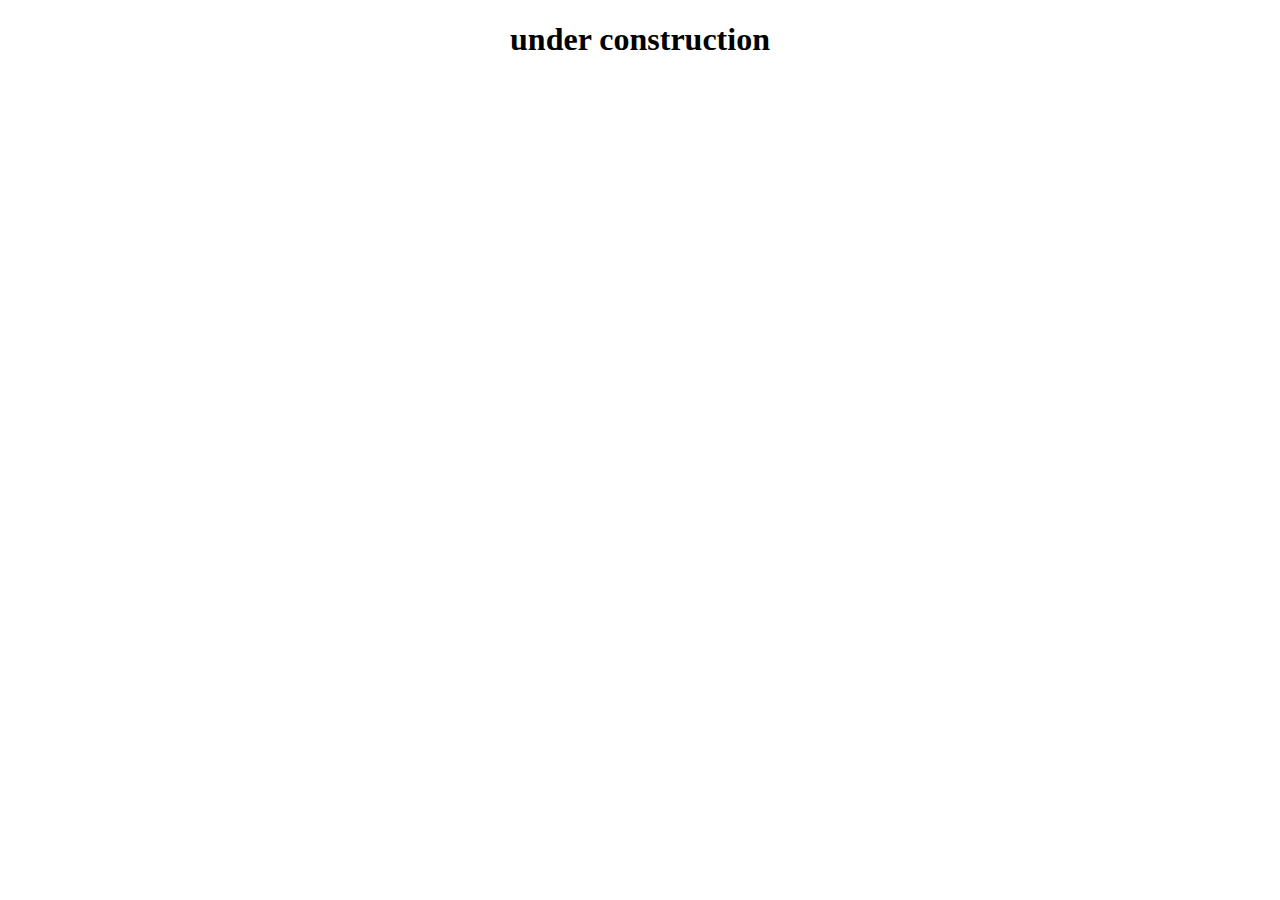
<file: me.html>
<!DOCTYPE html>
<html lang="en">
<head>
    <meta charset="UTF-8">
    <meta name="viewport" content="width=device-width, initial-scale=1.0">
    <title>about me</title>

</head>
<body>
    <h1 style="text-align: center;">under construction</h1>
    
</body>
</html>
</file>
